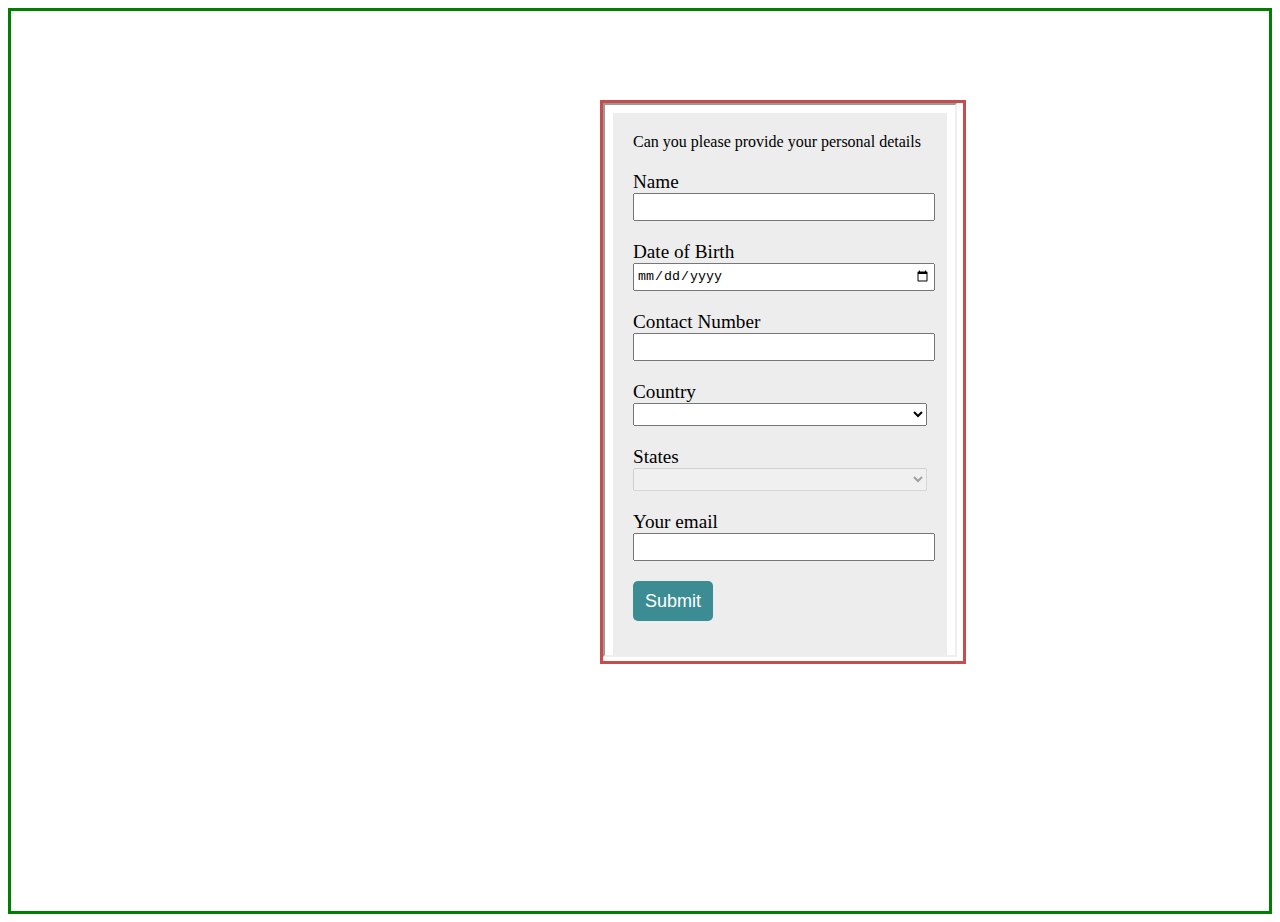
<file: index.html>
<!DOCTYPE html>
<html lang="en">
<head>
    <meta charset="UTF-8">
    <meta http-equiv="X-UA-Compatible" content="IE=edge">
    <meta name="viewport" content="width=device-width, initial-scale=1.0">
    <title>Iframe Form</title>

    <link rel="stylesheet" href="./style.css" />
</head>

<body style="border-style: solid ;border-color: green;">
    <div id="iframe">
        <iframe height="550px" width="350px" src="./iframe_src.htm"></iframe>
    </div>
      
</body>
</html>
</file>
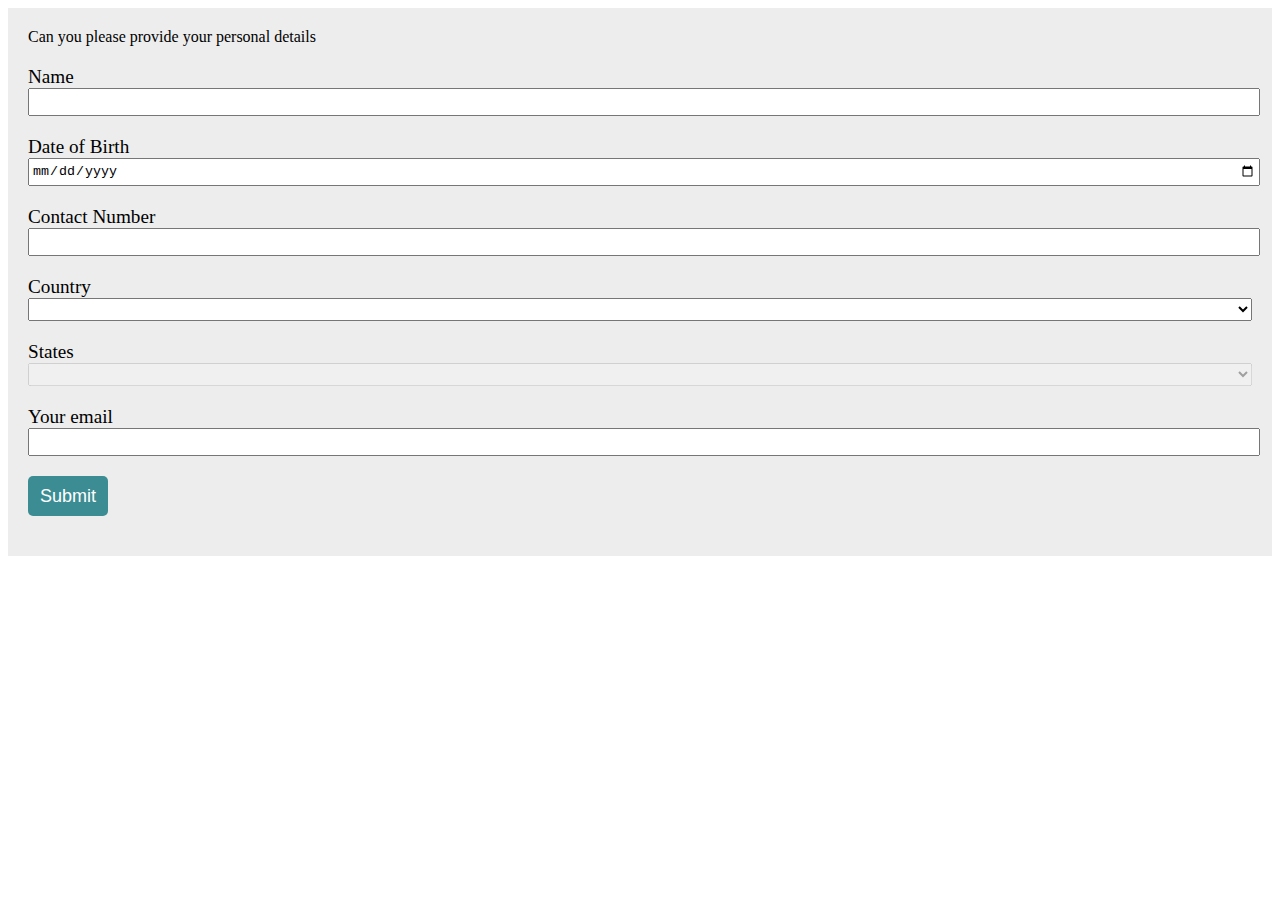
<file: iframe_src.htm>
<!DOCTYPE html>
<html lang="en">
<head>
    <meta charset="UTF-8">
    <meta http-equiv="X-UA-Compatible" content="IE=edge">
    <meta name="viewport" content="width=device-width, initial-scale=1.0">
    <title>Document</title>

    <link rel="stylesheet" href="./style.css" />

</head>
<body>
    <div id="div__myForm">
        <form action="#" method="POST" autocomplete="off">
            <div class="form__block">
                Can you please provide your personal details
            </div>

            <div class="form__block">
                <label for="name">Name</label><br />
                <input id="name__block" type="text" name="name" />
            </div>
    
            <div class="form__block">
                <label for="dob">Date of Birth</label><br />
                <input id="dob__block" type="date" name="dob" />
            </div>
    
            <div class="form__block">
                <label for="contact">Contact Number</label><br />
                <input id="contact__block" type="text" name="contact" />
            </div>
    
            <div class="form__block">
                <label for="country">Country</label><br />
                <select id="country__select" name="country">
                    <option value=""></option>
                </select>
            </div>
    
            <div class="form__block">
                <label for="states">States</label><br />
                <select disabled id="states__select" name="state">
                    <option value=""></option>
                </select>
            </div>
    
            <div class="form__block">
                <label for="email">Your email</label><br />
                <input id="email__block" type="email" name="email" />
            </div>
    
            <div class="form__block">
                <button type="submit">
                    Submit
                </button>
            </div>
        </form>
   <div id="form__result" class="form__result">
        </div> 
      
    </div>

    <script src="./app.js"></script>
</body>
</html>
</file>
<file: style.css>
body{
    height: 100vh;
}

form{
    padding: 20px;
    background-color: #ededed;
}

.form__block{
    margin-bottom: 20px;
}

label{
    font-size: 1.2rem;
}

input{
    padding: 2px;
    width: 100%;
    height: 20px;
}

select{
    padding: 2px;
    width: 100%;
}

button{
    border: none;
    background-color: #3c8d93;
    color: white;
    width: 80px;
    height: 40px;
    border-radius: 5px;
    font-size: 18px;
}

#form__result{
    margin-top: 30px;
    margin-bottom: 30px;
    text-align: center;
}


/* index.html file CSS */
#iframe{
    margin-top: 50px;
    position: absolute;
    left: 600px;
    top: 50px;
    justify-content: center;
    align-items: center;
    border-style: solid;
    width: 360px;
    border-color: rgb(201, 76, 76);
}
</file>
